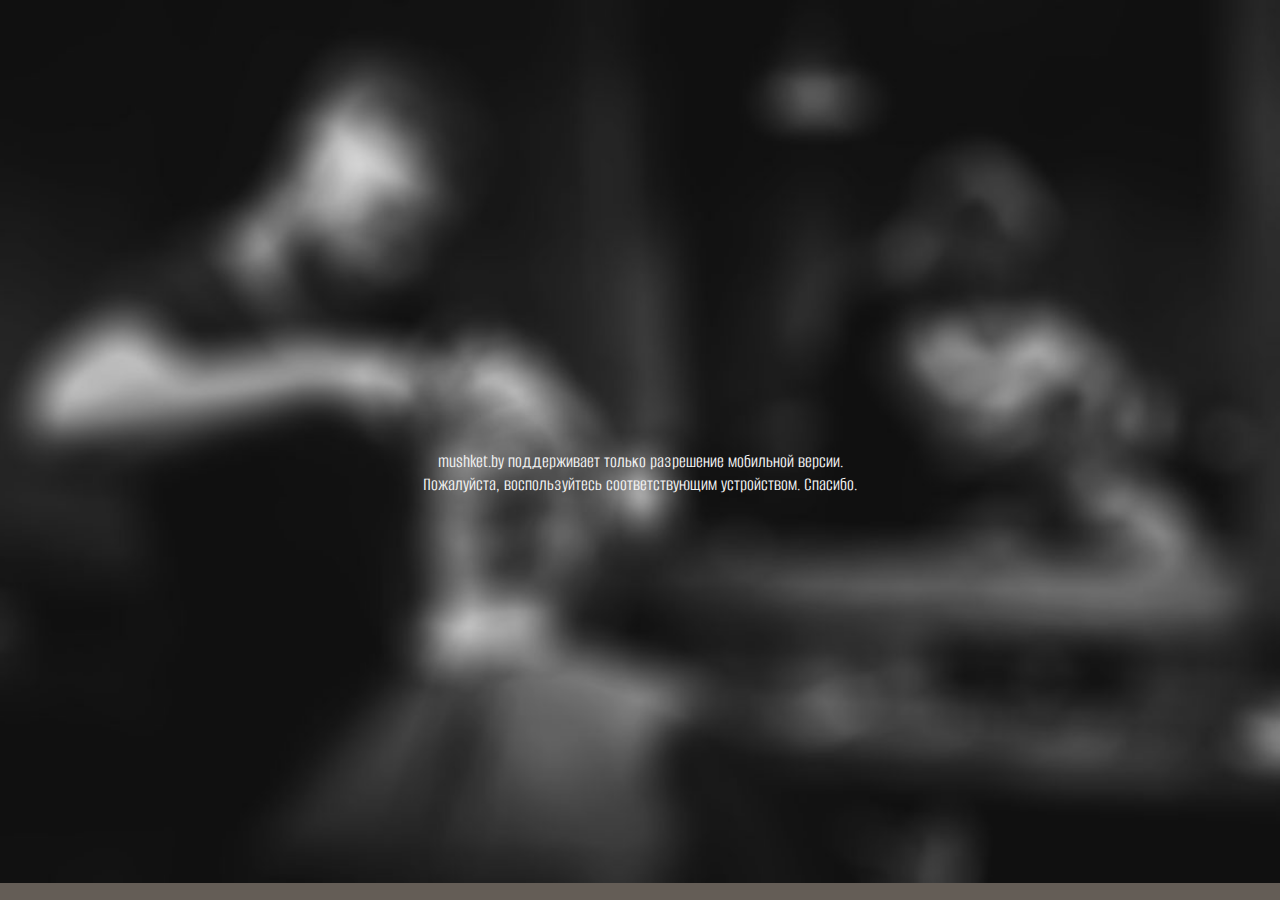
<file: academy/index.html>
<!DOCTYPE html>
<html lang="en">
<head>
    <meta charset="UTF-8">
    <meta http-equiv="X-UA-Compatible" content="IE=edge">
    <meta name="viewport" content="width=device-width, initial-scale=1.0">
    <link rel="stylesheet" href="style/style.css">
    <link rel="stylesheet" href="style/footer.css">
    <link rel="stylesheet" href="style/navigation.css">
    <link rel="stylesheet" href="style/academy_content.css">
    <link rel="stylesheet" href="style/animation.css">

    <link rel="shortcut icon" href="img/favicon.ico" type="image/x-icon">
    <title>"MUSHKET" ACADEMY</title>
</head>
<body>
<div class="body">
    <main>
        <section class="new__screen">
            <div class="mobile_top">
                <ul>
                    <li class="borovl _anim-items _anim-no-hide"> <a href="/map/index.html">Боровляны</a></li>
                    <li class="logo _anim-items"> <a href="/index.html"> <img class="logo_barbershop" src="img/logo_barbershop_light.png" alt=""></a></li>
                    <li class="reser _anim-items _anim-no-hide"> <a href="https://b810223.yclients.com/company/759419/menu?o="> Записаться </a> </li>
                </ul>
                <div class="step_by_step">
                    <a class="mushket" href="/index.html">главная </a> <span class="step_by_step__screen"> / academy</span>
                </div>
            </div>
        </section>
        <div class="container">
            
            <div class="academy">
                <h1 class="_anim-items">MUSHKET</h1>
                <p class="kyrs _anim-items">курсы барберов</p>
                <h1 class="_anim-items">ACADEMY</h1>
                <p class="avtor _anim-items">авторский проект Александра Смураги</p>
            </div>

            <div class="tup">
                <p> <a href="https://t.me/AleksanderBazhenoff"> поступить в академию </a> </p>
            </div>

            <div class="advantages">
                <ul>
                    <li class="_anim-items _anim-no-hide">
                        <h2>Обучение без воды</h2>
                        <p>Не нагружаем теорией, учим только важному.</p>
                    </li>
                    <li class="_anim-items _anim-no-hide">
                        <h2>Практика</h2>
                        <p>90% практики, и лишь 10% теории</p>
                    </li>
                    <li class="_anim-items _anim-no-hide">
                        <h2>Стоимость</h2>
                        <p>Скидка на обучение первому потоку 20%</p>
                    </li>
                </ul>
            </div>
            <div class="why_barber">
                <h1 class="_anim-items">Почему в 2023 году быть барбером - это не только в тренде, но и прибыльно? </h1>
                <h2>Вот Вам 3 весомые причины:</h2>
                <div class="why_barber_answer">
                    <ul>
                        <li class="_anim-items _anim-no-hide">
                            <h3> Средний чек 1000$ </h2>
                            <p>Это доход профессионального барбера в месяц, но и это не предел</p>
                        </li>
                        <li class="_anim-items _anim-no-hide">
                            <h3>Гибкий график</h2>
                            <p>Тут есть выбор: работать как на основной работе, либо подрабатывать в свободное время</p>
                        </li>
                        <li class="_anim-items _anim-no-hide">
                            <h3>Ваш личный образ</h2>
                            <p>Только ты выбираешь как тебе выглядеть, никто тебя не осудит за крашеные волосы либо пирсинг на лице</p>
                        </li>
                    </ul>
                </div>
                <div class="tup_2">
                    <p> <a href="https://t.me/AleksanderBazhenoff"> поступить в академию </a> </p>
                </div>
            </div>
        </div>
        <div class="self">
            <div class="container">
                <div class="i">.</div>
                <div class="fraz _anim-items">
                    "Я верю, что образование должно быть прикладным и давать людям те навыки, которые действительно важны для 
                    достижения результата. Именно поэтому в Академии мы не рассказываем, что нужно делать, что бы зарабатывать, а показываем и делаем
                    это вместе с Вами"
                </div>
            </div>
        </div>
        
        <section>
            <div class="academy">

            </div>
        </section>
    </main>
    <footer class="footer">
        <div class="container">
            <div class="footer__container">
                    <img class="footer__logo _anim-items" src="img/logo_white.png" width="150px" alt="Логотип">

                    <div class="footer__navigation navigation">
                        <ul class="navigation__list">
                            <li class="navigation__item _anim-items anim_1 _anim-no-hide">
                                <a href="/index.html" class="navigation__link">Главная</a>
                            </li>

                            <li class="navigation__item _anim-items anim_2 _anim-no-hide">
                                <a href="https://b810223.yclients.com/company/759419/menu?o=" class="navigation__link">Записаться</a>
                            </li>
                            <li class="navigation__item block_color _anim-items anim_3 _anim-no-hide">
                                <a href="#" class="navigation__link">Academy</a>
                            </li>
                            <li class="navigation__item _anim-items anim_4 _anim-no-hide">
                                <a href="/shop/index.html" class="navigation__link">Продукция</a>
                            </li>
                        </ul>
                        <ul class="navigation__list_two">
                            <li class="navigation__item _anim-items anim_5 _anim-no-hide">
                                <a href="/portfolio/index.html" class="navigation__link"> Портфолио</a>
                            </li>
                            <li class="navigation__item _anim-items anim_6 _anim-no-hide">
                                <a href="/komanda/index.html" class="navigation__link"> Наша команда</a>
                            </li>
                            <li class="navigation__item _anim-items anim_7 _anim-no-hide">
                                <a href="/map/index.html" class="navigation__link">Как добраться</a>
                             </li>
                             <li class="navigation__item _anim-items anim_8 _anim-no-hide">
                                 <a href="tel:+375257255000" class="navigation__link">Позвонить</a>
                             </li>
                        </ul>
                    </div>

                    <ul class="footer__developers">
                        
                        <li class="footer__developer _anim-items _anim-no-hide">
                            Developer: <a class="footer__developer-link" target="_blank" href="https://astapov.by/">Oscar Astapov</a>
                        </li>
                    </ul>
                    <p class="footer__copyright _anim-items _anim-no-hide">&copy; 2022 Mushket</p>
                
            </div>
            
        </div>
    </footer>
    <script src="main/main.js"></script>
</div>
<div class="error_404">
    <p>
        mushket.by поддерживает только разрешение мобильной версии. <br>
        Пожалуйста, воспользуйтесь соответствующим устройством.
        Спасибо.
    </p>
</div>
</body>
</html>
</file>
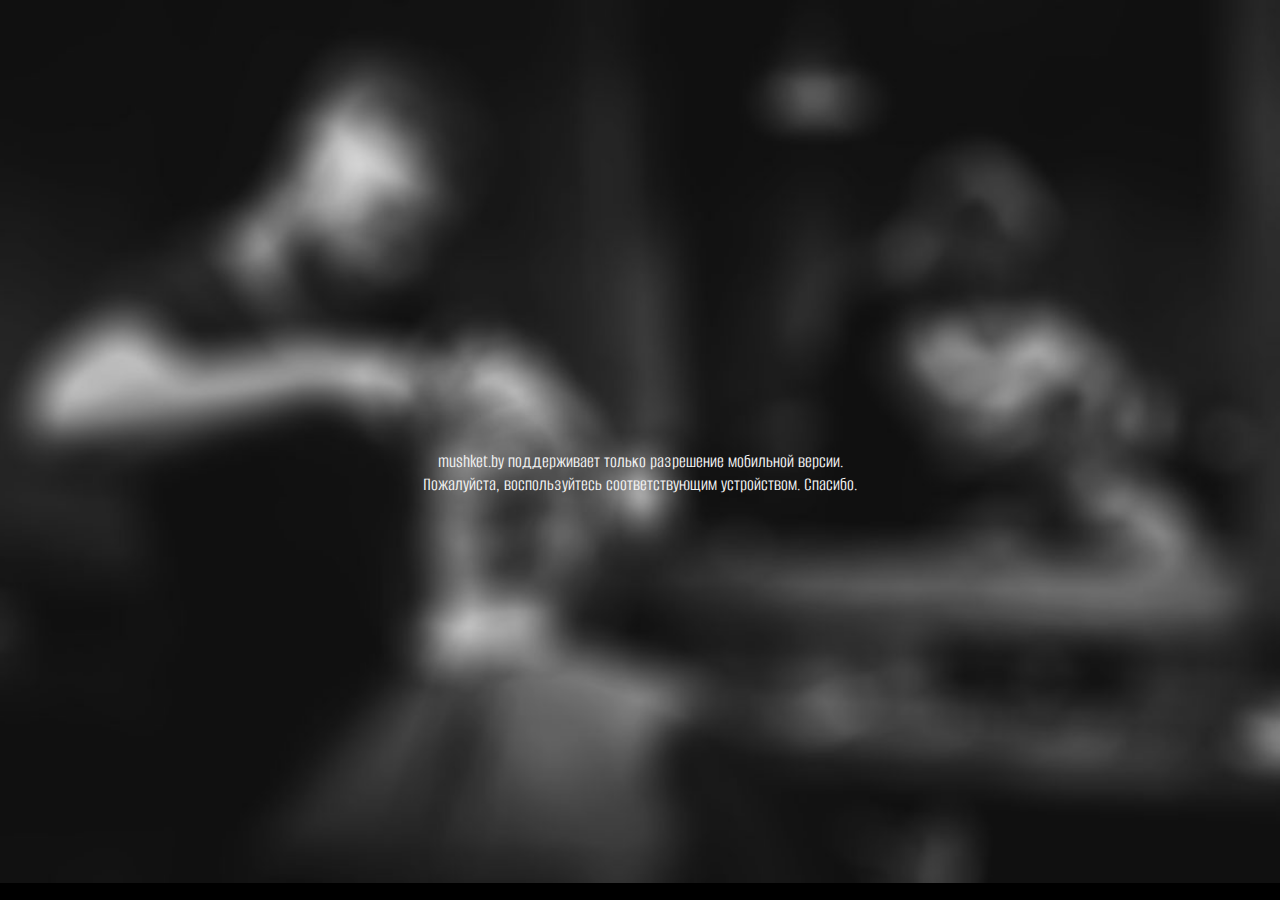
<file: komanda/index.html>
<!DOCTYPE html>
<html lang="en">
<head>
    <meta charset="UTF-8">
    <meta http-equiv="X-UA-Compatible" content="IE=edge">
    <meta name="viewport" content="width=device-width, initial-scale=1.0">
    <link rel="stylesheet" href="style/style.css">
    <link rel="stylesheet" href="style/footer.css">
    <link rel="stylesheet" href="style/navigation.css">
    <link rel="stylesheet" href="style/reserve.css">
    <link rel="stylesheet" href="style/animation.css">

    <link rel="shortcut icon" href="img/favicon.ico" type="image/x-icon">
    <title>"MUSHKET" TEAM</title>
</head>
<body>
<div class="body">
    <main>
        <section class="new__screen">
            <div class="mobile_top">
                <ul>
                    <li class="borovl _anim-items _anim-no-hide"> <a href="/map/index.html">Боровляны</a></li>
                    <li class="logo _anim-items"> <a href="/index.html"> <img class="logo_barbershop" src="img/logo_barbershop_light.png" alt=""></a></li>
                    <li class="reser _anim-items _anim-no-hide"> <a href="https://b810223.yclients.com/company/759419/menu?o="> Записаться </a> </li>
                </ul>
                <div class="step_by_step">
                    <a class="mushket" href="/index.html">главная</a> <span class="step_by_step__screen">/ наша команда</span>
                </div>
            </div>
        </section>
         
        <section class="reserve" id="reserve">
            <div class="container">
                <h2 class="reserve__title _anim-items _anim-no-hide">Команда Mushket</h2>

                <ul class="reserve__list">
                    <li class="reserve__barber_1 _anim-items">
                        <img class="reserve__img" src="img/barbers/barber_1.jpg" alt="barber_1">
                        <p class="reserve__name">Дарья</p>
                        <p class="reserve__name-top">топ-барбер</p>
                        <a href="https://b810223.yclients.com/company/759419/menu?o=m2225713">Записаться</a>
                    </li>
                    <li class="reserve__barber_2 _anim-items">
                        <img class="reserve__img" src="img/barbers/barber_2.JPG" alt="barber_2">
                        <p class="reserve__name">Екатерина</p>
                        <p class="reserve__name-top">топ-барбер</p>
                        <a href="https://b810223.yclients.com/company/759419/menu?o=m2225715">Записаться</a>
                    </li>
                    <li class="reserve__barber_4 _anim-items">
                        <img class="reserve__img" src="img/barbers/barber_3.jpg" alt="barber_4">
                        <p class="reserve__name">Елизавета</p>
                        <p class="reserve__name-top">барбер</p>
                        <a href="https://b810223.yclients.com/company/759419/menu?o=m2225599">Записаться</a>
                    </li>
                    <li class="reserve__barber_5 _anim-items">
                        <img class="reserve__img" src="img/barbers/barber_4.jpg" alt="barber_5">
                        <p class="reserve__name">Дарья</p>
                        <p class="reserve__name-top">топ-барбер</p>
                        <a href="https://b810223.yclients.com/company/759419/menu?o=m2540766">Записаться</a> 
                    </li>
                </ul>
                <p class="reserve__footer _anim-items _anim-no-hide">
                    Наша цель - сделать максимально комфортные условия для Вас! <br>
                    Внимательны к деталям, с чувством стиля, открыты к душевным разговорам. <br> <br>
                    Приятно познакомиться, Мы команда «Mushket»
                </p>
            </div>
        </section>
    </main>
    <footer class="footer">
        <div class="container">
            <div class="footer__container">
                    <img class="footer__logo _anim-items" src="img/logo_white.png" width="150px" alt="Логотип">

                    <div class="footer__navigation navigation">
                        <ul class="navigation__list">
                            <li class="anim_1 navigation__item _anim-items _anim-no-hide">
                                <a href="/index.html" class="navigation__link">Главная</a>
                            </li>
                            <li class="anim_2 navigation__item _anim-items _anim-no-hide">
                                <a href="https://b810223.yclients.com/company/759419/menu?o=" class="navigation__link">Записаться</a>
                            </li>
                            <li class="anim_3 navigation__item _anim-items _anim-no-hide">
                                <a href="/academy/index.html" class="navigation__link">Academy</a>
                            </li>
                            <li class="anim_4 navigation__item _anim-items _anim-no-hide">
                                <a href="/shop/index.html" class="navigation__link">Продукция</a>
                            </li>
                        </ul>
                        <ul class="navigation__list_two">
                            <li class="anim_5 navigation__item _anim-items _anim-no-hide ">
                                <a href="/portfolio/index.html" class="navigation__link"> Портфолио</a>
                            </li>
                            <li class="anim_6 navigation__item block_color _anim-items _anim-no-hide">
                                <a href="#" class="navigation__link"> Наша команда</a>
                            </li>
                            <li class="anim_7 navigation__item _anim-items _anim-no-hide">
                                <a href="/map/index.html" class="navigation__link">Как добраться</a>
                             </li>
                             <li class="anim_8 navigation__item _anim-items _anim-no-hide">
                                 <a href="tel:+375257255000" class="navigation__link">Позвонить</a>
                             </li>
                        </ul>
                    </div>

                    <ul class="footer__developers">
                        
                        <li class="footer__developer _anim-items _anim-no-hide">
                            Developer: <a class="footer__developer-link" target="_blank" href="https://astapov.by/">Oscar Astapov</a>
                        </li>
                    </ul>
                    <p class="footer__copyright _anim-items _anim-no-hide">&copy; 2022 Mushket</p>
                
            </div>
            
        </div>
    </footer>
    <script src="main/main.js"></script>
</div>
    <div class="error_404">
        <p>
            mushket.by поддерживает только разрешение мобильной версии. <br>
            Пожалуйста, воспользуйтесь соответствующим устройством.
            Спасибо.
        </p>
    </div>
</body>
</html>
</file>
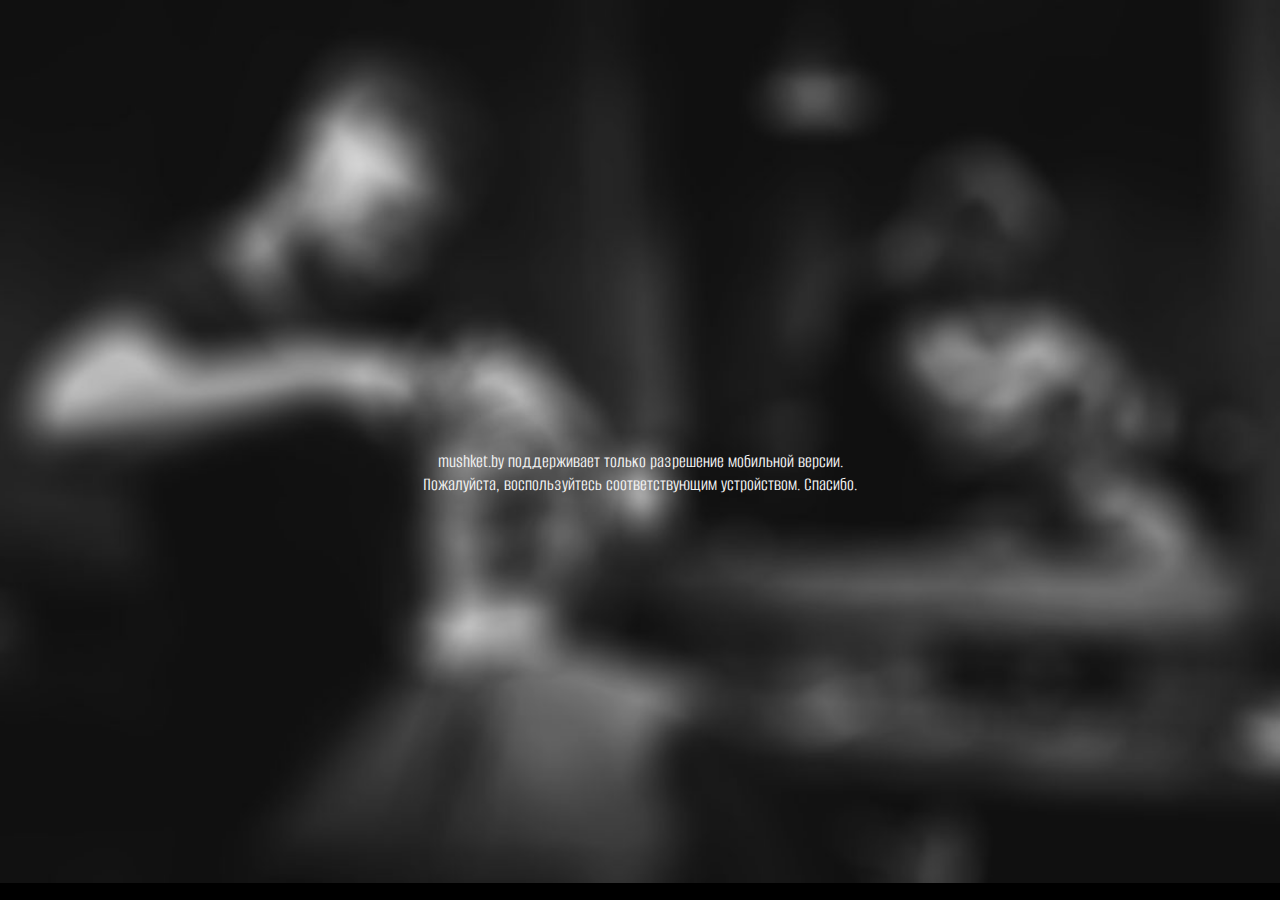
<file: map/index.html>
<!DOCTYPE html>
<html lang="en">
<head>
    <meta charset="UTF-8">
    <meta http-equiv="X-UA-Compatible" content="IE=edge">
    <meta name="viewport" content="width=device-width, initial-scale=1.0">
    <link rel="stylesheet" href="style/style.css">
    <link rel="stylesheet" href="style/map.css">
    <link rel="stylesheet" href="style/footer.css">
    <link rel="stylesheet" href="style/navigation.css">
    <link rel="stylesheet" href="style/animation.css">

    <link rel="shortcut icon" href="img/favicon.ico" type="image/x-icon">
    <title>"MUSHKET" MAP</title>
</head>
<body>
<div class="body">
    <main>
        <section class="new__screen">
            <div class="mobile_top">
                <ul>
                    <li class="borovl _anim-items _anim-no-hide">Боровляны</li>
                    <li class="logo _anim-items"> <a href="/index.html"> <img class="logo_barbershop" src="img/logo_barbershop_light.png" alt=""></a></li>
                    <li class="reser _anim-items _anim-no-hide"> <a href="https://b810223.yclients.com/company/759419/menu?o="> Записаться </a> </li>
                </ul>
                <div class="step_by_step">
                    <a class="mushket" href="/index.html">главная</a> <span class="step_by_step__screen">/ как добраться</span>
                </div>
            </div>
        </section>
         
        <section class="map__background">
            <div class="map__section">
                <h2 class="map__section-h2"><span class="marker">Контакты</span></h2>
                <div class="map__section-contacts">
                    <ul>
                        <li class="animation_left _anim-items _anim-no-hide"> <span class="marker">Боровляны, Лесной, 37</span></li>
                        <li class="animation_left _anim-items _anim-no-hide"><span class="marker"> <a href="tel:+375257255000">+375 (25) 725-50-00</a></span></li>
                        <li class="animation_left _anim-items _anim-no-hide"><span class="marker">7/7 с 10:00 до 21:00</span></li>
                    </ul>
                    <ul>
                        <li class="animation_right _anim-items _anim-no-hide"> <a href="viber://chat?number=%2B375257255000"><span class="marker">Viber</span> </a> </li>
                        <li class="animation_right _anim-items _anim-no-hide"> <a href="https://www.instagram.com/_mushket_barbershop_/#"><span class="marker"> Instagram </span></a> </li>
                        <li class="animation_right _anim-items _anim-no-hide"> <a href="https://t.me/mushket_barbershop"><span class="marker"> Telegram </span></a> </li>
                    </ul>
                </div>
                <div id="map-test" class="map"></div>
            </div>
        </section> 
    </main>
    <footer class="footer">
        <div class="container">
            <div class="footer__container">
                    <img class="footer__logo _anim-items" src="img/logo_white.png" width="150px" alt="Логотип">

                    <div class="footer__navigation navigation">
                        <ul class="navigation__list">
                            <li class="anim_1 navigation__item _anim-items _anim-no-hide">
                                <a href="/index.html" class="navigation__link">Главная</a>
                            </li>
                            <li class="anim_2 navigation__item _anim-items _anim-no-hide">
                                <a href="https://b810223.yclients.com/company/759419/menu?o=" class="navigation__link">Записаться</a>
                            </li>
                            <li class="anim_3 navigation__item _anim-items _anim-no-hide">
                                <a href="/academy/index.html" class="navigation__link">Academy</a>
                            </li>
                            <li class="anim_4 navigation__item _anim-items _anim-no-hide">
                                <a href="/shop/index.html" class="navigation__link">Продукция</a>
                            </li>
                        </ul>
                        <ul class="navigation__list_two">
                            <li class="anim_5 navigation__item _anim-items _anim-no-hide">
                                <a href="/portfolio/index.html" class="navigation__link"> Портфолио</a>
                            </li>
                            <li class="anim_6 navigation__item _anim-items _anim-no-hide">
                                <a href="/komanda/index.html" class="navigation__link">Наша команда</a>
                            </li>
                            <li class="anim_7 navigation__item _anim-items _anim-no-hide block_color">
                                <a href="#" class="navigation__link">Как добраться</a>
                             </li>
                             <li class="anim_8 navigation__item _anim-items _anim-no-hide">
                                 <a href="tel:+375257255000" class="navigation__link">Позвонить</a>
                             </li>
                        </ul>
                    </div>

                    <ul class="footer__developers">
                        <li class="footer__developer _anim-items _anim-no-hide">
                            Developer: <a class="footer__developer-link" target="_blank" href="https://astapov.by/">Oscar Astapov</a>
                        </li>
                    </ul>
                    <p class="footer__copyright _anim-items _anim-no-hide">&copy; 2022 Mushket</p>
                
            </div>
            
        </div>
    </footer>
    <script type="text/javascript" src="https://api-maps.yandex.ru/2.1/?lang=ru_RU"></script>
    <script src="main.js"></script>
</div>
<div class="error_404">
    <p>
        mushket.by поддерживает только разрешение мобильной версии. <br>
        Пожалуйста, воспользуйтесь соответствующим устройством.
        Спасибо.
    </p>
</div>
</body>
</html>
</file>
<file: academy/style/style.css>
@import url('https://fonts.googleapis.com/css2?family=Alumni+Sans:ital,wght@0,100;0,200;0,300;0,400;0,500;0,600;0,700;0,800;0,900;1,100;1,200;1,300;1,400;1,500;1,600;1,700;1,800;1,900&display=swap');

html {
    box-sizing: border-box;
}

*, *::after, *::before {
    box-sizing: inherit;
}

body {
    min-width: 320px;
    font-family: 'Alumni Sans', sans-serif;
    font-size: 16px;
    font-weight: 400;
    line-height: 1.2;
    color: rgb(243, 243, 243);
    background-color: #645d56;
    font-feature-settings: 'pnum' on, 'lnum' on;
    margin: 0;
}

img {
    max-width: 100%;
    height: auto;
}

.visually-hidden {
    position: fixed;
    transform: scale(0);
}

.container {
    max-width: 1312px;
    padding: 0 24px;
    margin: 0 auto;
}

.slider_bottom {
    display: none;
}



@media (max-width: 560px) {
    .new__screen {
        background: url('../img/komanda_backgraund.jpg') center top / cover;
        padding: 0 10px;
        height: 100vh;
    }
    .new__screen-h1 {
        padding-top: 10vh;
        font-size: 7vw;
        line-height: 120%;
        font-weight: 400;
    }
    .new__screen-h1 p {
        line-height: 110%;
        font-size: 3vw;
    }
    .new__screen-p-a {
        padding-top: 30px;
        padding-bottom: 30px;
    
    }
    .new__screen-a {
        font-size: 3vw;
    }


    .new__screen-img {
        padding-top: 8vh;
    }
    .new__screen-p-a {
        margin-top: 10vh;
    }

    .new__screen-h1,
    .new__screen-p-a,
    .new__screen-p-sl {
        display: none;
    }



    .mobile_top {
        padding-top: 10px;
        display: block;

    
    }
    .mobile_top ul {
        display: flex;
        justify-content: space-between;
        margin: 0;
        padding: 0;
        color: rgb(255, 255, 255);
        text-transform: uppercase;

        list-style-type: none;
    }
    .logo_barbershop {
        max-width: 100%;
        width: 20vw;
    }
   .reser a {
   
    text-decoration: none;
    color: rgb(255, 255, 255);
   }
   .reser, .borovl {
    font-family: 'Alumni Sans';
    font-weight: 400;
    font-size: 7.5vw;
   }

   .step_by_step {
    margin-top: 20px;
    text-align: center;
   }
   .mushket {
    text-decoration: none;
    color: #fff;
   }
   .step_by_step__screen {
    color: #c2c1c1;
   }
   .borovl a {
    text-decoration: none;
    color: #fff;
   }
   .mushket:hover {
    color: #a6191c;
   }
   .reser a:hover {
    color: #a6191c;
   }
   .borovl a:hover {
    color: #a6191c;
   }


   .block_color {
    /* color: #707070; */
    text-decoration:line-through;
}
.error_404 {
    display: none;
}
}

@media (max-width: 370px) {
    .header__logo {
        max-width: 100%;
        width: 40vw;
    }
    .header__link-number {
        font-size: 4vw;
    }
}


@media (min-width: 560px) and  (max-width: 3000px) {
    .body {
        display: none;
    }
    .error_404 {
        width: 100%;
        height: 100%;
        background: url('../img/404.jpg') center top / cover;
        display: block;
        margin: 0;
        padding: 0;
    }
    .error_404 p {
        margin: 0;
        padding: 0;
       font-size: 1.5vw;
       text-align: center;
       padding-top: 50vh;
       padding-bottom: 43vh;
    }
}
</file>
<file: academy/style/footer.css>
.footer {
    font-family: 'Raleway', sans-serif;
    background-color: #645d56;
}

.footer__container {
    
    padding-top: 17px;
    padding-bottom: 42px;
    border-top: 1px solid #fff;
    display: grid;
    grid-template-columns: max-content 1fr max-content;
    align-items: center;
    gap: 40px;
}
.footer__navigation {
    justify-self: center;
}


.footer__developers {
    list-style: none;
    margin: 0;
    padding: 0;
    display: flex;
    flex-direction: column;
    align-items: flex-start;
    gap: 7px;
    font-size: 12px;
    line-height: 100%;
}
.footer__developer-link {
    color: #cef751;
    text-decoration: none;
}
.footer__developer-link:hover {
    text-decoration: underline;
    color: rgb(255, 255, 255);
}
.footer__copyright {
    margin: 0;
    font-size: 12px;
    line-height: 100%;
}

@media (max-width:560px) {
    .footer__container {
        grid-template-columns:  1fr ;
        gap: 32px;
    }
    .footer__navigation {
        display: flex;
        justify-self:flex-start;
        justify-content: space-between;
    }
    
    .footer__developers {
        font-size: 10px;
    }

    .footer__copyright {
        font-size: 10px;
    }
   
}

@media (max-width:840px ) and (min-width:561px) { 
    .footer__container {
        display: block;
    }
    .footer__navigation {
        padding-top: 10px;
        padding-bottom: 10px;
    }
    .footer__developers {
        padding-bottom: 10px;
    }
}
</file>
<file: academy/style/navigation.css>
.navigation__list, .navigation__list_two {
    display: flex;
    align-items: center;
    margin: 0;
    padding: 0;
    list-style: none;
    gap: 32px;
}

.navigation__link {
    color: inherit;
    text-decoration: none;
    font-size: 14px;
    line-height: 100%;
    text-transform: uppercase;
}

@media (max-width: 560px) {
    .navigation__link {
        font-size: 12px;
    }
    .navigation__list, .navigation__list_two  {
       flex-direction: column;
       gap: 16px;
       align-items: flex-start;
    }
    .navigation__list_two {
        align-items: flex-end;
    }
    .navigation__list_two {
        align-items: flex-end;
    }
    .navigation__item:hover {
        color: rgb(192, 112, 8);
    }
    .navigation {
        gap: 55vw;
    }
}

@media (max-width:500px ) and (min-width:400px) { 
    .navigation {
        gap: 50vw;
    }
}
@media (max-width:454px ) and (min-width:400px) { 
    .navigation {
        gap: 40vw;
    }
}
@media (max-width:400px ) and (min-width:323px) { 
    .navigation {
        gap: 30vw;
    }
}
@media (max-width:323px ) and (min-width:300px) { 
    .navigation {
        gap: 25vw;
    }
}
</file>
<file: academy/style/academy_content.css>
h1, p {
    margin: 0 auto;
    padding: 0;
}



.academy {
    text-align: center;
    line-height: 0.7;
}
.academy h1 {
    /* text-align: center; */
    display: block;
    font-size: 25vw;
}
.kyrs {
    font-size: 6vw;
}


.tup {
    text-align: center;
    margin-top: 25px;
    margin-bottom: 25px;
}
.tup p {
    display: block;
}
.tup p a {
    font-weight: 700;
    font-size: 8vw;
    text-decoration: none;
    color: rgb(0, 0, 0);
    background-color: #cef751;
    border-radius: 5px;
    padding: 10px 20px;
}
.tup p a:hover {
    color: rgb(0, 0, 0);
    background-color: #ffffff;
}
.avtor {
    font-size: 4vw;
    color: rgb(193, 193, 193);
}

.advantages ul{
    margin: 0;
    margin-top: 50px;
    padding: 0;
    list-style-type: none;
}
.advantages ul li h2 {
    font-size: 8vw;
    margin: 0;
}
.advantages ul li {
    padding: 10px;
    border-radius: 5px;
    color: #000;
    margin-bottom: 20px;
    background-color: rgb(193, 193, 193);
}


.why_barber {
    text-align: left;
}
.why_barber h1 {
    font-size: 17vw;
    margin-top: 50px;
    line-height: 0.8;
}
.why_barber h2 {
    color: #cef751;
    font-size: 12vw;
    line-height: 0.8;
}
.why_barber_answer ul {
    list-style-type: none;
    padding-left: 0;
    text-align: left;
}
.why_barber_answer ul li {
    padding: 10px;
    border-radius: 5px;
    color: #000;
    background-color: #cbd0d0;
    margin-bottom: 20px;
}
.why_barber_answer ul li:last-child {
    margin-bottom: 20px;
}
.why_barber_answer ul li h3 {
    margin: 0;
    font-size: 8vw;
}


.tup_2 {
    text-align: center;
    margin-top: 35px;
    margin-bottom: 45px;
}
.tup_2 p {
    display: block;
}
.tup_2 p a {
    font-weight: 700;
    font-size: 8vw;
    text-decoration: none;
    color: rgb(0, 0, 0);
    background-color: #cef751;
    border-radius: 5px;
    padding: 10px 20px;
}
.tup_2 p a:hover {
    color: rgb(0, 0, 0);
    background-color: #fff
}

.b {
    margin: 0;
    padding: 0;
}

.self {
    padding: 0;
    margin-top: -10px;
    height: 100vh;
    background: url('../img/bacgr_png.png') center top / cover;

}

.i {
    color: #cbd0d0;
}

.fraz {
    padding: 5px;
    color: #000;
    border-radius: 10px;
    background-color: rgba(206, 247, 81, 0.735);
    margin-top: 75%;
    margin-right: 30%;
    font-size: 5vw;
}
</file>
<file: academy/style/animation.css>
.borovl, .reser {
    transform: translate(0px, 120%);
    opacity: 0;
    transition: all 0.8s ease 0s;
   }
   .borovl._active, .reser._active {
    transform: translate(0px, 0%);
    opacity: 1;
   }


   .logo {
    transform: translate(0px, 120%);
    opacity: 0;
    transition: all 0.8s ease 0s;
   }
   .logo._active {
    transform: translate(0px, 0%);
    opacity: 1;
    transition: all 0.8s ease 0.3s;
   }   



   .kyrs {
    transform: scale(0);
    opacity: 0;
    transition: all 0.3s ease 0s;
   }
   .kyrs._active {
    transform: scale(1);
    opacity: 1;
   }   

   .academy h1 {
    transform: scale(0);
    opacity: 0;
    transition: all 0.9s ease 0s;
   }
   .academy h1._active {
    transform: scale(1);
    opacity: 1;
   }  

   .avtor {
    transform: translate(0px, 120%);;
    opacity: 0;
    transition: all 1.2s ease 0s;
   }
   .avtor._active {
    transform: translate(0px, 0%);;
    opacity: 1;
   } 


   .advantages li {
    transform: translate(-120%, 0px);;
    opacity: 0;
    transition: all 0.8s ease 0s;
   }
   .advantages li._active {
    transform: translate(0%, 0px);;
    opacity: 1;
   } 


   .why_barber h1 {
    transform: scale(0);
    opacity: 0;
    transition: all 0.9s ease 0s;
   }
   .why_barber h1._active {
    transform: scale(1);
    opacity: 1;
   }  

   .why_barber li {
    transform: translate(-120%, 0px);;
    opacity: 0;
    transition: all 0.8s ease 0s;
   }
   .why_barber li._active {
    transform: translate(0%, 0px);;
    opacity: 1;
   } 




   .fraz {
    transform: scale(0);
    opacity: 0;
    transition: all 1.5s ease 0s;
   }
   .fraz._active {
    transform: scale(1);
    opacity: 1;
   }  


   
   /* footer */
   .footer__logo {
    transform: scale(0);
    opacity: 0;
    transition: all 0.8s ease 0s;
   }
   .footer__logo._active {
    transform: scale(1);
    opacity: 1;
   }

   .anim_1 {
    transform: translate(0px, 120%);
    opacity: 0;
    transition: all 1.0s ease 0s;
   }
   .anim_1._active {
    transform: translate(0px, 0%);
    opacity: 1;
   }

   .anim_2 {
    transform: translate(0px, 120%);
    opacity: 0;
    transition: all 1.0s ease 0.2s;
   }
   .anim_2._active {
    transform: translate(0px, 0%);
    opacity: 1;
   }

   .anim_3 {
    transform: translate(0px, 120%);
    opacity: 0;
    transition: all 1.0s ease 0.4s;
   }
   .anim_3._active {
    transform: translate(0px, 0%);
    opacity: 1;
   }

   .anim_4 {
    transform: translate(0px, 120%);
    opacity: 0;
    transition: all 1.0s ease 0.6s;
   }
   .anim_4._active {
    transform: translate(0px, 0%);
    opacity: 1;
   }

   .anim_5 {
    transform: translate(0px, 120%);
    opacity: 0;
    transition: all 1.0s ease 0.8s;
   }
   .anim_5._active {
    transform: translate(0px, 0%);
    opacity: 1;
   }

   .anim_6 {
    transform: translate(0px, 120%);
    opacity: 0;
    transition: all 1.0s ease 1.0s;
   }
   .anim_6._active {
    transform: translate(0px, 0%);
    opacity: 1;
   }

   .anim_7 {
    transform: translate(0px, 120%);
    opacity: 0;
    transition: all 1.0s ease 1.2s;
   }
   .anim_7._active {
    transform: translate(0px, 0%);
    opacity: 1;
   }

   .anim_8 {
    transform: translate(0px, 120%);
    opacity: 0;
    transition: all 1.0s ease 1.4s;
   }
   .anim_8._active {
    transform: translate(0px, 0%);
    opacity: 1;
   }

   .footer__developer {
    transform: scale(0);
    opacity: 0;
    transition: all 1.0s ease 1.8s;
   }
   .footer__developer._active {
    transform: scale(1);
    opacity: 1;
   }

   .footer__copyright {
    transform: scale(0);
    opacity: 0;
    transition: all 1.2s ease 1.8s;
   }
   .footer__copyright._active {
    transform: scale(1);
    opacity: 1;
   }
</file>
<file: komanda/style/style.css>
@import url('https://fonts.googleapis.com/css2?family=Alumni+Sans:ital,wght@0,100;0,200;0,300;0,400;0,500;0,600;0,700;0,800;0,900;1,100;1,200;1,300;1,400;1,500;1,600;1,700;1,800;1,900&display=swap');

html {
    box-sizing: border-box;
}

*, *::after, *::before {
    box-sizing: inherit;
}

body {
    min-width: 320px;
    font-family: 'Alumni Sans', sans-serif;
    font-size: 16px;
    font-weight: 400;
    line-height: 1.2;
    color: rgb(243, 243, 243);
    background-color: #000000;
    font-feature-settings: 'pnum' on, 'lnum' on;
    margin: 0;
}

img {
    max-width: 100%;
    height: auto;
}

.visually-hidden {
    position: fixed;
    transform: scale(0);
}

.container {
    max-width: 1312px;
    padding: 0 48px;
    margin: 0 auto;
}

.slider_bottom {
    display: none;
}



@media (max-width: 560px) {
    .new__screen {
        background: url('../img/komanda_backgraund.jpg') center top / cover;
        padding: 0 10px;
        height: 100vh;
    }
    .new__screen-h1 {
        padding-top: 10vh;
        font-size: 7vw;
        line-height: 120%;
        font-weight: 400;
    }
    .new__screen-h1 p {
        line-height: 110%;
        font-size: 3vw;
    }
    .new__screen-p-a {
        padding-top: 30px;
        padding-bottom: 30px;
    
    }
    .new__screen-a {
        font-size: 3vw;
    }


    .new__screen-img {
        padding-top: 8vh;
    }
    .new__screen-p-a {
        margin-top: 10vh;
    }

    .new__screen-h1,
    .new__screen-p-a,
    .new__screen-p-sl {
        display: none;
    }



    .mobile_top {
        padding-top: 10px;
        display: block;

    
    }
    .mobile_top ul {
        display: flex;
        justify-content: space-between;
        margin: 0;
        padding: 0;
        color: rgb(255, 255, 255);
        text-transform: uppercase;

        list-style-type: none;
    }
    .logo_barbershop {
        max-width: 100%;
        width: 20vw;
    }
   .reser a {
   
    text-decoration: none;
    color: rgb(255, 255, 255);
   }
   .reser, .borovl {
    font-family: 'Alumni Sans';
    font-weight: 400;
    font-size: 7.5vw;
   }

   .step_by_step {
    margin-top: 20px;
    text-align: center;
   }
   .mushket {
    text-decoration: none;
    color: #fff;
   }
   .step_by_step__screen {
    color: #929293;
   }



   .block_color {
    /* color: #707070; */
    text-decoration:line-through;
}
.footer .container {
    padding: 0 24px;
}
.error_404 {
    display: none;
}

}

@media (max-width: 370px) {
    .header__logo {
        max-width: 100%;
        width: 40vw;
    }
    .header__link-number {
        font-size: 4vw;
    }
}



@media (min-width: 560px) and  (max-width: 3000px) {
    .body {
        display: none;
    }
    .error_404 {
        width: 100%;
        height: 100%;
        background: url('../img/404.jpg') center top / cover;
        display: block;
        margin: 0;
        padding: 0;
    }
    .error_404 p {
        margin: 0;
        padding: 0;
       font-size: 1.5vw;
       text-align: center;
       padding-top: 50vh;
       padding-bottom: 43vh;
    }
}
</file>
<file: komanda/style/footer.css>
.footer {
    font-family: 'Raleway', sans-serif;
    background-color: #000;
}

.footer__container {
    
    padding-top: 17px;
    padding-bottom: 42px;
    border-top: 1px solid #fff;
    display: grid;
    grid-template-columns: max-content 1fr max-content;
    align-items: center;
    gap: 40px;
}
.footer__navigation {
    justify-self: center;
}


.footer__developers {
    list-style: none;
    margin: 0;
    padding: 0;
    display: flex;
    flex-direction: column;
    align-items: flex-start;
    gap: 7px;
    font-size: 12px;
    line-height: 100%;
}
.footer__developer-link {
    color: rgb(192, 112, 8);
    text-decoration: none;
}
.footer__developer-link:hover {
    text-decoration: underline;
    color: rgb(255, 255, 255);
}
.footer__copyright {
    margin: 0;
    font-size: 12px;
    line-height: 100%;
}

@media (max-width:560px) {
    .footer__container {
        grid-template-columns:  1fr ;
        gap: 32px;
    }
    .footer__navigation {
        display: flex;
        justify-self:flex-start;
        justify-content: space-between;
    }
    
    .footer__developers {
        font-size: 10px;
    }

    .footer__copyright {
        font-size: 10px;
    }
   
}

@media (max-width:840px ) and (min-width:561px) { 
    .footer__container {
        display: block;
    }
    .footer__navigation {
        padding-top: 10px;
        padding-bottom: 10px;
    }
    .footer__developers {
        padding-bottom: 10px;
    }
}
</file>
<file: komanda/style/navigation.css>
.navigation__list, .navigation__list_two {
    display: flex;
    align-items: center;
    margin: 0;
    padding: 0;
    list-style: none;
    gap: 32px;
}

.navigation__link {
    color: inherit;
    text-decoration: none;
    font-size: 14px;
    line-height: 100%;
    text-transform: uppercase;
}

@media (max-width: 560px) {
    .navigation__link {
        font-size: 12px;
    }
    .navigation__list, .navigation__list_two  {
       flex-direction: column;
       gap: 16px;
       align-items: flex-start;
    }
    .navigation__list_two {
        align-items: flex-end;
    }
    .navigation__list_two {
        align-items: flex-end;
    }
    .navigation__item:hover {
        color: rgb(192, 112, 8);
    }
    .navigation {
        gap: 55vw;
    }
}

@media (max-width:500px ) and (min-width:400px) { 
    .navigation {
        gap: 50vw;
    }
}
@media (max-width:454px ) and (min-width:400px) { 
    .navigation {
        gap: 40vw;
    }
}
@media (max-width:400px ) and (min-width:323px) { 
    .navigation {
        gap: 30vw;
    }
}
@media (max-width:323px ) and (min-width:300px) { 
    .navigation {
        gap: 25vw;
    }
}
</file>
<file: komanda/style/reserve.css>
@import url('https://fonts.googleapis.com/css2?family=Alumni+Sans:ital,wght@0,100;0,200;0,300;0,400;0,500;0,600;0,700;0,800;0,900;1,100;1,200;1,300;1,400;1,500;1,600;1,700;1,800;1,900&display=swap');

.reserve__title {
    font-family: 'Alumni Sans', sans-serif;
    font-weight: 400;
    font-size: 40px;
    margin-bottom: 15px;
    text-transform: uppercase;
    text-align: center;
    line-height: 0.8;
}
.reserve__list {
    margin: 0;
    padding: 0;
    display: flex;
    justify-content: center;
    gap: 20px;
    align-items:baseline
}
.reserve__img {
    max-width: 100%;
    width: 200px;
    /* filter: grayscale(0.5); */
}
/* .reserve__img:hover {
    filter: grayscale(0);
    transition: all 0.3s ;
} */
.reserve__barber_1,
.reserve__barber_2,
.reserve__barber_3,
.reserve__barber_4,
.reserve__barber_5 {
    text-align: center;
    list-style-type: none;
    /* filter: grayscale(1); */
}
/* .reserve__barber_1:hover,
.reserve__barber_2:hover,
.reserve__barber_3:hover,
.reserve__barber_4:hover,
.reserve__barber_5:hover {
    filter: grayscale(0);
    transition: 0.8s all;
} */
.reserve__barber_1 a,
.reserve__barber_2 a,
.reserve__barber_3 a,
.reserve__barber_4 a,
.reserve__barber_5 a {
    text-decoration: none;
    color: rgb(255, 255, 255);
    padding: 5px 10px;
    background-color: #222222;

    border: 1px solid rgb(100, 100, 100);
}
.reserve__barber_1 a:hover,
.reserve__barber_2 a:hover,
.reserve__barber_3 a:hover,
.reserve__barber_4 a:hover,
.reserve__barber_5 a:hover { 
    color: rgb(42, 42, 42);
    background-color: #adadad;
    transition: 0.8s all;
    border: 1px solid rgb(31, 31, 31);
}

.reserve__name {
    /* margin-top: -5px; */
    font-size: 22px;
    text-transform: uppercase;
    color: rgb(192, 112, 8);
    margin-bottom: 10px;
}
.reserve__name-top {
    font-size: 16px;
}
.reserve__footer {
    font-size: 16px;
    padding: 0;
    margin: 20px 0 0 0;
    padding: 20px 0 25px 0;
}



@media (max-width:768px) {
    .reserve__title { 
        font-size: 32px;
    }
    .reserve__list {
        margin-top: 20px;
       flex-wrap: wrap;
       row-gap: 50px;
    }
    .reserve__img {
        max-width: 100%;
        width: 200px;
    }
    .reserve__footer {
        font-size: 16px;
        text-align: center;
        padding-top: 30px;
        margin-left: -24px;
        margin-right: -24px;

    }
    .reserve__list {
        gap: 50px;
    }
    .reserve__name {
        margin-top: 0px;
        z-index: 10;
    }    
}

@media (max-width:560px) {
    .borovl a{
        text-decoration: none;
        color: #fff;
    }
    .reserve__title {
        font-size: 13vw;
        margin-bottom: 30px;
        margin-top: 0;
        line-height: 0.8;
    }
    .reserve__img {
        max-width: 100%;
        width: 60vw;
    }
    .reserve__list {
        margin-top: 20px;
       /* flex-wrap: nowrap; */
       row-gap: 20px;
    }
    .reserve__name {
        font-size: 9vw;
        margin-top: 4px;
        margin-bottom: 2px;
    }
    .reserve__name-top {
        font-size: 6vw;
        margin-top: -13px;
        color: #9c9c9c;
    }
    .reserve__footer {
        font-size: 4vw;
    }
    .reserve__barber_1 a,
    .reserve__barber_2 a,
    .reserve__barber_3 a,
    .reserve__barber_4 a,
    .reserve__barber_5 a {
        font-size: 6vw;
        text-decoration: none;
        color: rgb(255, 255, 255);
        padding: 10px 20px;
    }
    .reserve__barber_1,
    .reserve__barber_2,
    .reserve__barber_3,
    .reserve__barber_4,
    .reserve__barber_5 {
       margin-bottom: 40px;
    }

    .reserve__barber_5 {
       margin-bottom: 0px;
    }




    .reserve__barber_1,
    .reserve__barber_2,
    .reserve__barber_3,
    .reserve__barber_4,
    .reserve__barber_5 {
        background-color: #fff;
        padding: 10px 10px 20px 10px;
        border-radius: 5px;
    }
}
</file>
<file: komanda/style/animation.css>
.borovl, .reser {
    transform: translate(0px, 120%);
    opacity: 0;
    transition: all 0.8s ease 0s;
   }
   .borovl._active, .reser._active {
    transform: translate(0px, 0%);
    opacity: 1;
   }


   .logo {
    transform: translate(0px, 120%);
    opacity: 0;
    transition: all 0.8s ease 0s;
   }
   .logo._active {
    transform: translate(0px, 0%);
    opacity: 1;
    transition: all 0.8s ease 0.3s;
   }   


   .reserve__title {
    transform: scale(0);
    opacity: 0;
    transition: all 0.8s ease 0s;
   }
   .reserve__title._active {
    transform: scale(1);
    opacity: 1;
   }  


   
   .reserve__footer {
    transform: scale(0);
    opacity: 0;
    transition: all 0.8s ease 0s;
   }
   .reserve__footer._active {
    transform: scale(1);
    opacity: 1;
   }  


   .reserve__barber_1,
    .reserve__barber_2,
    .reserve__barber_3,
    .reserve__barber_4,
    .reserve__barber_5 {
        transform: translate(-120%, 0px);
        opacity: 0;
        transition: all 0.8s ease 0s;
    }

    .reserve__barber_1._active,
    .reserve__barber_2._active,
    .reserve__barber_3._active,
    .reserve__barber_4._active,
    .reserve__barber_5._active  {
        transform: translate(0%, 0px);
        opacity: 1;
       }   





       
   /* footer */
   .footer__logo {
    transform: scale(0);
    opacity: 0;
    transition: all 0.8s ease 0s;
   }
   .footer__logo._active {
    transform: scale(1);
    opacity: 1;
   }

   .anim_1 {
    transform: translate(0px, 120%);
    opacity: 0;
    transition: all 1.0s ease 0s;
   }
   .anim_1._active {
    transform: translate(0px, 0%);
    opacity: 1;
   }

   .anim_2 {
    transform: translate(0px, 120%);
    opacity: 0;
    transition: all 1.0s ease 0.2s;
   }
   .anim_2._active {
    transform: translate(0px, 0%);
    opacity: 1;
   }

   .anim_3 {
    transform: translate(0px, 120%);
    opacity: 0;
    transition: all 1.0s ease 0.4s;
   }
   .anim_3._active {
    transform: translate(0px, 0%);
    opacity: 1;
   }

   .anim_4 {
    transform: translate(0px, 120%);
    opacity: 0;
    transition: all 1.0s ease 0.6s;
   }
   .anim_4._active {
    transform: translate(0px, 0%);
    opacity: 1;
   }

   .anim_5 {
    transform: translate(0px, 120%);
    opacity: 0;
    transition: all 1.0s ease 0.8s;
   }
   .anim_5._active {
    transform: translate(0px, 0%);
    opacity: 1;
   }

   .anim_6 {
    transform: translate(0px, 120%);
    opacity: 0;
    transition: all 1.0s ease 1.0s;
   }
   .anim_6._active {
    transform: translate(0px, 0%);
    opacity: 1;
   }

   .anim_7 {
    transform: translate(0px, 120%);
    opacity: 0;
    transition: all 1.0s ease 1.2s;
   }
   .anim_7._active {
    transform: translate(0px, 0%);
    opacity: 1;
   }

   .anim_8 {
    transform: translate(0px, 120%);
    opacity: 0;
    transition: all 1.0s ease 1.4s;
   }
   .anim_8._active {
    transform: translate(0px, 0%);
    opacity: 1;
   }

   .footer__developer {
    transform: scale(0);
    opacity: 0;
    transition: all 1.0s ease 1.8s;
   }
   .footer__developer._active {
    transform: scale(1);
    opacity: 1;
   }

   .footer__copyright {
    transform: scale(0);
    opacity: 0;
    transition: all 1.2s ease 1.8s;
   }
   .footer__copyright._active {
    transform: scale(1);
    opacity: 1;
   }
</file>
<file: map/style/style.css>
@import url('https://fonts.googleapis.com/css2?family=Alumni+Sans:ital,wght@0,100;0,200;0,300;0,400;0,500;0,600;0,700;0,800;0,900;1,100;1,200;1,300;1,400;1,500;1,600;1,700;1,800;1,900&display=swap');

html {
    box-sizing: border-box;
}

*, *::after, *::before {
    box-sizing: inherit;
}

body {
    min-width: 320px;
    font-family: 'Alumni Sans', sans-serif;
    font-size: 16px;
    font-weight: 400;
    line-height: 1.2;
    color: rgb(243, 243, 243);
    background-color: #000000;
    font-feature-settings: 'pnum' on, 'lnum' on;
    margin: 0;
}

img {
    max-width: 100%;
    height: auto;
}

.visually-hidden {
    position: fixed;
    transform: scale(0);
}

.container {
    max-width: 1312px;
    padding: 0 48px;
    margin: 0 auto;
}

.slider_bottom {
    display: none;
}



@media (max-width: 560px) {
    .new__screen {
        background: url('../img/map.png') center top / cover;
        padding: 0 10px;
        height: 100vh;
    }
    .new__screen-h1 {
        padding-top: 10vh;
        font-size: 7vw;
        line-height: 120%;
        font-weight: 400;
    }
    .new__screen-h1 p {
        line-height: 110%;
        font-size: 3vw;
    }
    .new__screen-p-a {
        padding-top: 30px;
        padding-bottom: 30px;
    
    }
    .new__screen-a {
        font-size: 3vw;
    }


    .new__screen-img {
        padding-top: 8vh;
    }
    .new__screen-p-a {
        margin-top: 10vh;
    }

    .new__screen-h1,
    .new__screen-p-a,
    .new__screen-p-sl {
        display: none;
    }



    .mobile_top {
        padding-top: 10px;
        display: block;

    
    }
    .mobile_top ul {
        display: flex;
        justify-content: space-between;
        margin: 0;
        padding: 0;
        color: rgb(255, 255, 255);
        text-transform: uppercase;

        list-style-type: none;
    }
    .logo_barbershop {
        max-width: 100%;
        width: 20vw;
    }
   .reser a {
   
    text-decoration: none;
    color: rgb(255, 255, 255);
   }
   .reser, .borovl {
    font-family: 'Alumni Sans';
    font-weight: 400;
    font-size: 7.5vw;
   }

   .step_by_step {
    margin-top: 20px;
    text-align: center;
   }
   .mushket {
    text-decoration: none;
    color: #fff;
   }
   .step_by_step__screen {
    color: #929293;
   }

   .block_color {
    /* color: #707070; */
    text-decoration:line-through;
    }
    .footer .container {
        padding: 0 24px;
    }
    .error_404 {
        display: none;
    }
}

@media (max-width: 370px) {
    .header__logo {
        max-width: 100%;
        width: 40vw;
    }
    .header__link-number {
        font-size: 4vw;
    }
}


@media (min-width: 560px) and  (max-width: 3000px) {
    .body {
        display: none;
    }
    .error_404 {
        width: 100%;
        height: 100%;
        background: url('../img/404.jpg') center top / cover;
        display: block;
        margin: 0;
        padding: 0;
    }
    .error_404 p {
        margin: 0;
        padding: 0;
       font-size: 1.5vw;
       text-align: center;
       padding-top: 50vh;
       padding-bottom: 43vh;
    }
}
</file>
<file: map/style/map.css>
@import url('https://fonts.googleapis.com/css2?family=Alumni+Sans:ital,wght@0,100;0,200;0,300;0,400;0,500;0,600;0,700;0,800;0,900;1,100;1,200;1,300;1,400;1,500;1,600;1,700;1,800;1,900&display=swap');


.map__background {
    font-family: 'Alumni Sans', sans-serif;
    background: url('../img/city_2.jpg') no-repeat center top / cover;
    padding-bottom: 20px;
}

.map__section {
    max-width: 1312px;
    padding: 0 48px;
    margin: 0 auto;

    /* background: url('../img/city.jpg') no-repeat center top / cover; */
}

.map__section-h2 {
    margin: 0;
    padding-top: 20px;
    text-align: center;
    font-size: 40px;
    font-weight: 400;
    text-transform: uppercase;
    font-family: 'Alumni Sans', sans-serif;
}

.map__section-contacts {
    font-weight: 600;
    font-size: 20px;
    max-width: 800px;
    margin: 0 auto;
    /* font-family: "Viaoda Libre"; */
    display: flex;
    justify-content: space-between;
}

.map__section-contacts ul {
    line-height: 150%;
    list-style: none;
    font-weight: 400;
    border-left: 3px solid #FFDB4D;
    padding-left: 10px;
}

.map__section-contacts ul li a {
    text-decoration: none;
    color: #fff;
}
.map__section-contacts ul li a:hover {
    color: rgb(192, 112, 8);
    transition: 0.8s;
}








.map {
    width: 100%;
    max-width:800px;
    
    height: 500px;
    margin: 0 auto;
    margin-top: 20px;
    padding-bottom: 20px;
}


 [class*="ground-pane"] {
    filter: grayscale(1) brightness(65%);
 }




@media (max-width:768px) {
    .map__section-h2 {
        font-size: 32px;
    }
    .map__section-contacts {
        font-size: 18px;
    }
}

@media (max-width:560px) {
    .map__section {
        padding: 0 24px;
    }
    .map__section-h2 {
        font-size: 10vw;
    }
    .map__section-contacts {
        font-size: 14px;
    }
    .map__section-contacts ul {
        line-height: 200%;
    }
    .map__section-contacts ul li {
        font-size: 6vw;
    }
    .map {
        width: 100%;
        max-width:800px;
        
        height: 300px;
        margin: 0 auto;
        margin-top: 20px;
        padding-bottom: 20px;
    }
    
}
</file>
<file: map/style/footer.css>
.footer {
    font-family: 'Raleway', sans-serif;
    background-color: #000;
}

.footer__container {
    
    padding-top: 17px;
    padding-bottom: 42px;
    border-top: 1px solid #fff;
    display: grid;
    grid-template-columns: max-content 1fr max-content;
    align-items: center;
    gap: 40px;
}
.footer__navigation {
    justify-self: center;
}


.footer__developers {
    list-style: none;
    margin: 0;
    padding: 0;
    display: flex;
    flex-direction: column;
    align-items: flex-start;
    gap: 7px;
    font-size: 12px;
    line-height: 100%;
}
.footer__developer-link {
    color: rgb(192, 112, 8);
    text-decoration: none;
}
.footer__developer-link:hover {
    text-decoration: underline;
    color: rgb(255, 255, 255);
}
.footer__copyright {
    margin: 0;
    font-size: 12px;
    line-height: 100%;
}

@media (max-width:560px) {
    .footer__container {
        grid-template-columns:  1fr ;
        gap: 32px;
    }
    .footer__navigation {
        display: flex;
        justify-self:flex-start;
        justify-content: space-between;
    }
    
    .footer__developers {
        font-size: 10px;
    }

    .footer__copyright {
        font-size: 10px;
    }
   
}

@media (max-width:840px ) and (min-width:561px) { 
    .footer__container {
        display: block;
    }
    .footer__navigation {
        padding-top: 10px;
        padding-bottom: 10px;
    }
    .footer__developers {
        padding-bottom: 10px;
    }
}
</file>
<file: map/style/navigation.css>
.navigation__list, .navigation__list_two {
    display: flex;
    align-items: center;
    margin: 0;
    padding: 0;
    list-style: none;
    gap: 32px;
}

.navigation__link {
    color: inherit;
    text-decoration: none;
    font-size: 14px;
    line-height: 100%;
    text-transform: uppercase;
}

@media (max-width: 560px) {
    .navigation__link {
        font-size: 12px;
    }
    .navigation__list, .navigation__list_two  {
       flex-direction: column;
       gap: 16px;
       align-items: flex-start;
    }
    .navigation__list_two {
        align-items: flex-end;
    }
    .navigation__list_two {
        align-items: flex-end;
    }
    .navigation__item:hover {
        color: rgb(192, 112, 8);
    }
    .navigation {
        gap: 55vw;
    }
}

@media (max-width:500px ) and (min-width:400px) { 
    .navigation {
        gap: 50vw;
    }
}
@media (max-width:454px ) and (min-width:400px) { 
    .navigation {
        gap: 40vw;
    }
}
@media (max-width:400px ) and (min-width:323px) { 
    .navigation {
        gap: 30vw;
    }
}
@media (max-width:323px ) and (min-width:300px) { 
    .navigation {
        gap: 25vw;
    }
}
</file>
<file: map/style/animation.css>
.borovl, .reser {
    transform: translate(0px, 120%);
    opacity: 0;
    transition: all 0.8s ease 0s;
   }
   .borovl._active, .reser._active {
    transform: translate(0px, 0%);
    opacity: 1;
   }


   .logo {
    transform: translate(0px, 120%);
    opacity: 0;
    transition: all 0.8s ease 0s;
   }
   .logo._active {
    transform: translate(0px, 0%);
    opacity: 1;
    transition: all 0.8s ease 0.8s;
   }   
   
   
   
   
   
   
   
   
   
   
   .animation_left {
    transform: translate(-120%, 0px);
    opacity: 0;
    transition: all 0.8s ease 0.3s;
   }
   .animation_left._active {
   transform: translate(0%, 0px);
   opacity: 1;
   }

   .animation_right {
    transform: translate(-120px, 0%);
    opacity: 0;
    transition: all 0.8s ease 0s;
   }
   .animation_right._active {
   transform: translate(0%, 0px);
   opacity: 1;
   }
   
   
   
   
   
   
   
   
   
   
   /* footer */
   .footer__logo {
    transform: scale(0);
    opacity: 0;
    transition: all 0.8s ease 0s;
   }
   .footer__logo._active {
    transform: scale(1);
    opacity: 1;
   }

   .anim_1 {
    transform: translate(0px, 120%);
    opacity: 0;
    transition: all 1.0s ease 0s;
   }
   .anim_1._active {
    transform: translate(0px, 0%);
    opacity: 1;
   }

   .anim_2 {
    transform: translate(0px, 120%);
    opacity: 0;
    transition: all 1.0s ease 0.2s;
   }
   .anim_2._active {
    transform: translate(0px, 0%);
    opacity: 1;
   }

   .anim_3 {
    transform: translate(0px, 120%);
    opacity: 0;
    transition: all 1.0s ease 0.4s;
   }
   .anim_3._active {
    transform: translate(0px, 0%);
    opacity: 1;
   }

   .anim_4 {
    transform: translate(0px, 120%);
    opacity: 0;
    transition: all 1.0s ease 0.6s;
   }
   .anim_4._active {
    transform: translate(0px, 0%);
    opacity: 1;
   }

   .anim_5 {
    transform: translate(0px, 120%);
    opacity: 0;
    transition: all 1.0s ease 0.8s;
   }
   .anim_5._active {
    transform: translate(0px, 0%);
    opacity: 1;
   }

   .anim_6 {
    transform: translate(0px, 120%);
    opacity: 0;
    transition: all 1.0s ease 1.0s;
   }
   .anim_6._active {
    transform: translate(0px, 0%);
    opacity: 1;
   }

   .anim_7 {
    transform: translate(0px, 120%);
    opacity: 0;
    transition: all 1.0s ease 1.2s;
   }
   .anim_7._active {
    transform: translate(0px, 0%);
    opacity: 1;
   }

   .anim_8 {
    transform: translate(0px, 120%);
    opacity: 0;
    transition: all 1.0s ease 1.4s;
   }
   .anim_8._active {
    transform: translate(0px, 0%);
    opacity: 1;
   }

   .footer__developer {
    transform: scale(0);
    opacity: 0;
    transition: all 1.0s ease 1.8s;
   }
   .footer__developer._active {
    transform: scale(1);
    opacity: 1;
   }

   .footer__copyright {
    transform: scale(0);
    opacity: 0;
    transition: all 1.2s ease 1.8s;
   }
   .footer__copyright._active {
    transform: scale(1);
    opacity: 1;
   }
</file>
